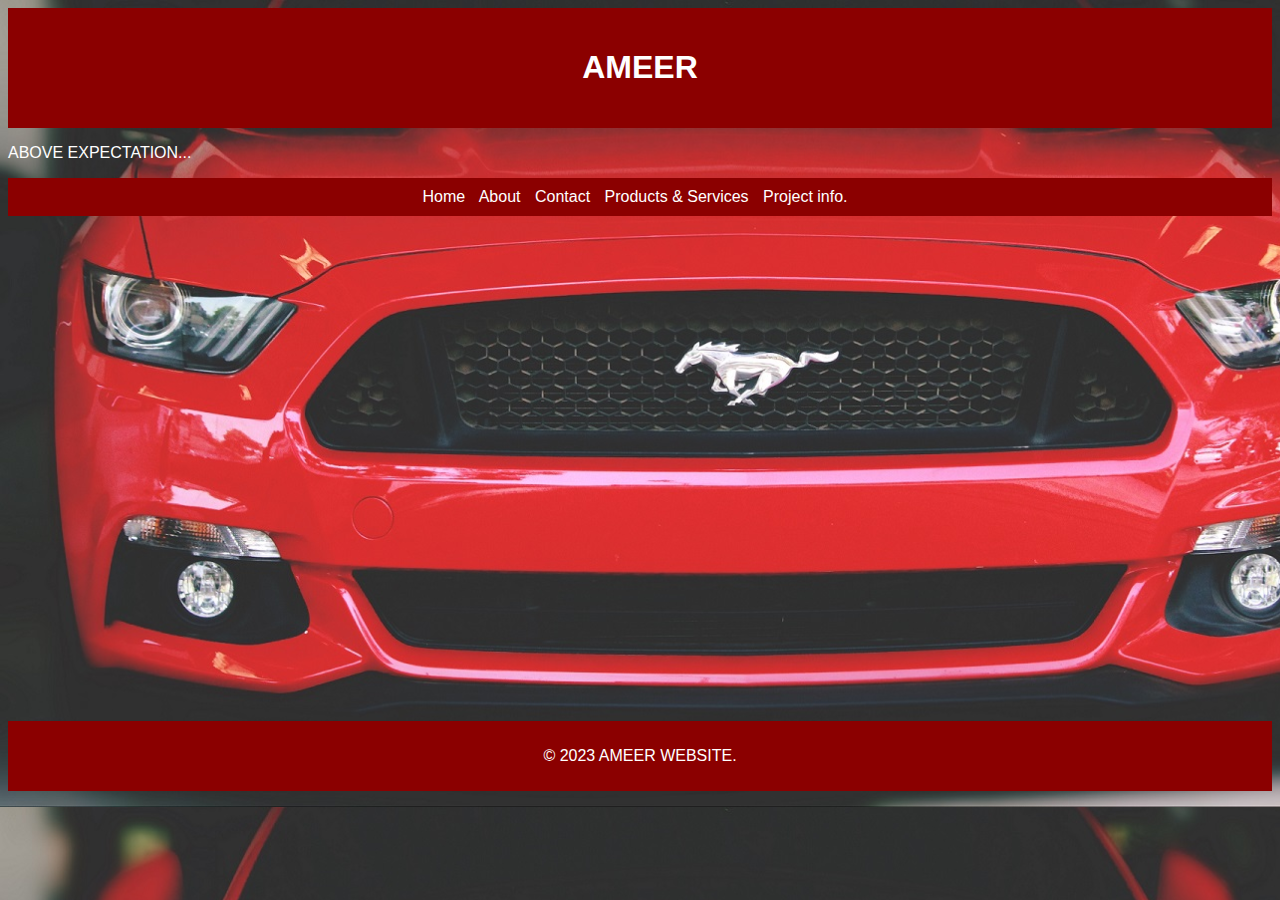
<file: index.html>
<!DOCTYPE html>
<html lang="en">
<head>
  
  <title>AMEER</title>
  
<style>
  
body {
  font-family: Arial, sans-serif;
}

header {
  background-color: darkred;
  color: #fff;
  padding: 20px;
  text-align: center;
}

nav {
  background-color: darkred;
  padding: 10px;
  text-align: center;
}

nav a {
  color: #fff;
  text-decoration: none;
  margin-right: 10px;
}

p{
  color: white;
}
footer {
  background-color: darkred;
  color: #fff;
  padding: 10px;
  text-align: center;
  margin-top: 40%;
}

body {
 
  background-size: cover;
}
</style>
</head>
<body  background="car2.jpg">
  <header>
    <h1>AMEER </h1>
  </header>
<p>ABOVE EXPECTATION...
  <nav>
    <a href="index.html">Home</a>
    <a href="about.html">About</a>
    <a href="contact.html">Contact</a>
    <a href="product.html">Products & Services</a>
    <a href="porfolio.html">Project info.</a>
  </nav>

  <script>
    window.alert('Welcome to MY Home page @AMEER WEBISTE') 
    </script>

  <footer>
    <p>&copy; 2023 AMEER WEBSITE.</p>
  </footer>
</body>
</html>
</p>

</body>
</html>
</file>
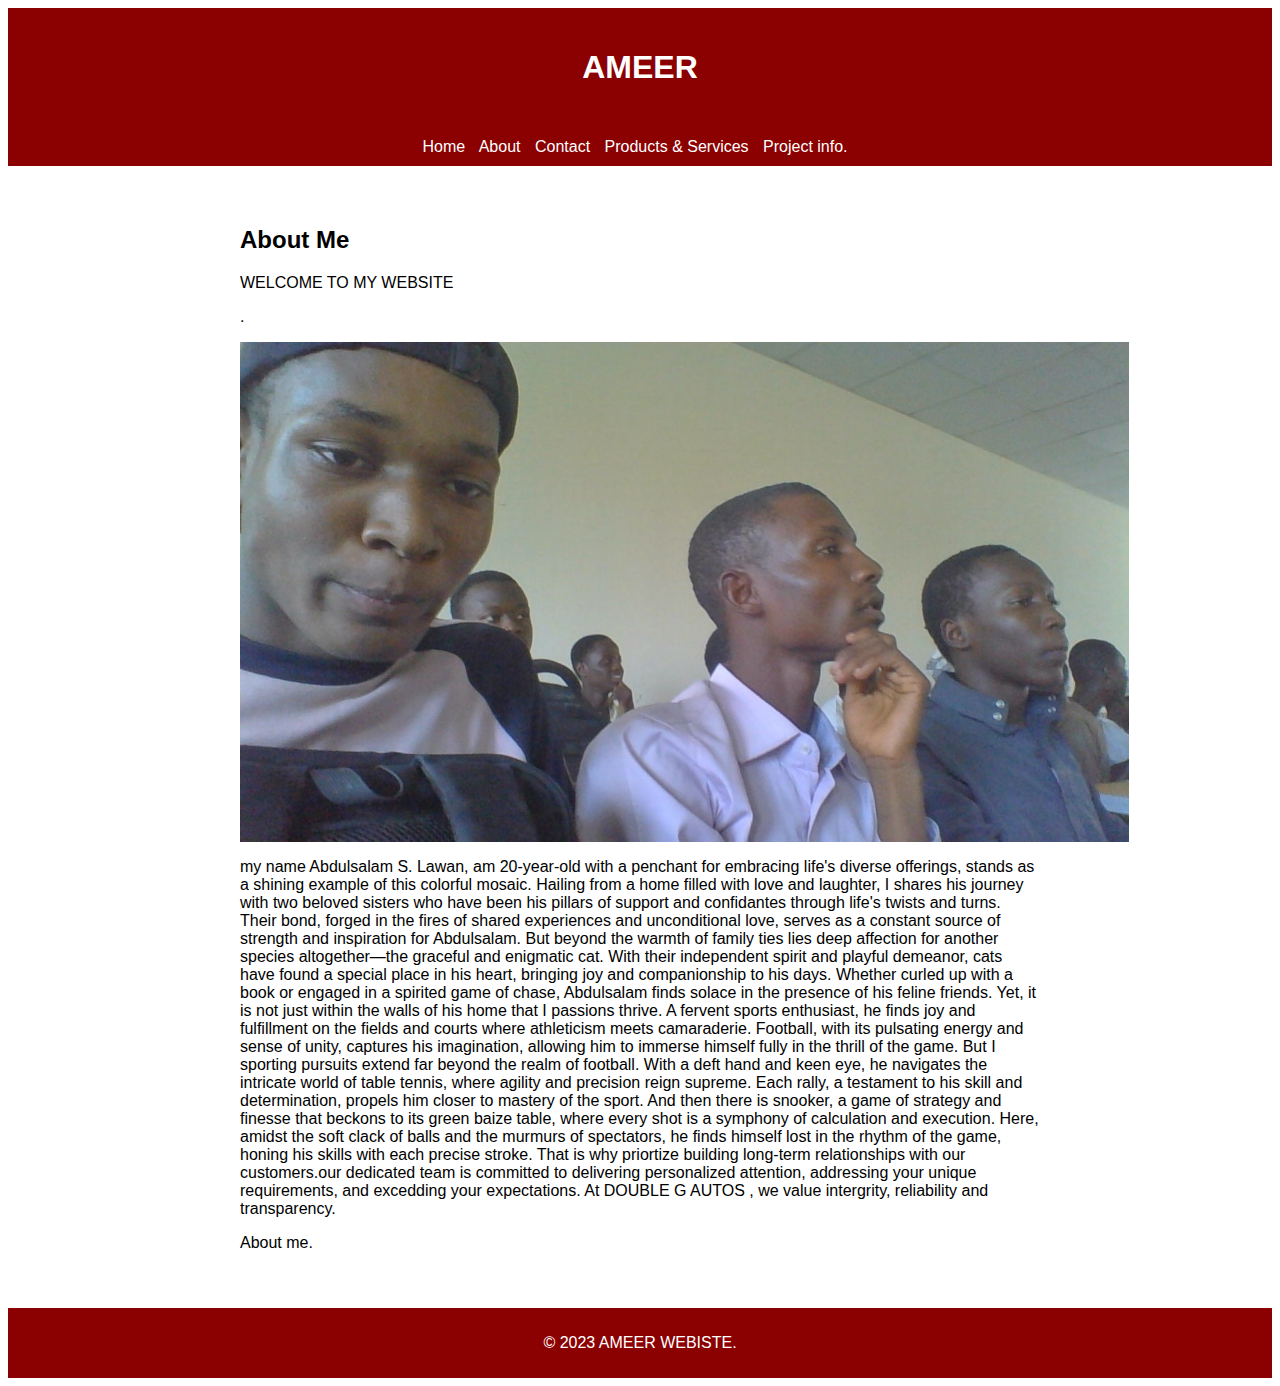
<file: about.html>
<body>
  <header>
    <style>
body {
  font-family: Arial, sans-serif;
}

header {
  background-color: darkred;
  color: #fff;
  padding: 20px;
  text-align: center;
}

nav {
  background-color: darkred;
  padding: 10px;
  text-align: center;
}

nav a {
  color: #fff;
  text-decoration: none;
  margin-right: 10px;
}

main {
  max-width: 800px;
  margin: 20px auto;
  padding: 20px;
}

footer {
  background-color: darkred;
  color: #fff;
  padding: 10px;
  text-align: center;
}


    </style>
    <h1>AMEER</h1>
  </header>

  <nav>
     <a href="index.html">Home</a>
      <a href="about.html">About</a>
      <a href="contact.html">Contact</a>
      <a href="product.html">Products &amp; Services</a>
      <a href="porfolio.html">Project info.</a>
  </nav>

  <main>
    <h2>About Me</h2>
    <P>WELCOME TO MY WEBSITE</P><p> 
      .
    </p>
    <img src="11.jpg" height="500">
    <p>my name Abdulsalam S. Lawan, am 20-year-old with a penchant for embracing life's diverse offerings, stands as a shining example of this colorful mosaic.

      Hailing from a home filled with love and laughter, I shares his journey with two beloved sisters who have been his pillars of support and confidantes through life's twists and turns. Their bond, forged in the fires of shared experiences and unconditional love, serves as a constant source of strength and inspiration for Abdulsalam.
      
      But beyond the warmth of family ties lies deep affection for another species altogether—the graceful and enigmatic cat. With their independent spirit and playful demeanor, cats have found a special place in his heart, bringing joy and companionship to his days. Whether curled up with a book or engaged in a spirited game of chase, Abdulsalam finds solace in the presence of his feline friends.
      
      Yet, it is not just within the walls of his home that I passions thrive. A fervent sports enthusiast, he finds joy and fulfillment on the fields and courts where athleticism meets camaraderie. Football, with its pulsating energy and sense of unity, captures his imagination, allowing him to immerse himself fully in the thrill of the game.
      
      But I sporting pursuits extend far beyond the realm of football. With a deft hand and keen eye, he navigates the intricate world of table tennis, where agility and precision reign supreme. Each rally, a testament to his skill and determination, propels him closer to mastery of the sport.
      
      And then there is snooker, a game of strategy and finesse that beckons to its green baize table, where every shot is a symphony of calculation and execution. Here, amidst the soft clack of balls and the murmurs of spectators, he finds himself lost in the rhythm of the game, honing his skills with each precise stroke.
      
      That is why priortize building long-term relationships with our customers.our dedicated team is committed to delivering personalized attention, addressing your unique requirements, and excedding your expectations. At DOUBLE G AUTOS , we value intergrity, reliability and transparency.
    </p>
    <p>About me.</p>
                            </main>
<footer>
    <p>&copy; 2023 AMEER WEBISTE.                                                   
</p>
  </footer>
</body>
  </footer>
</body>
</file>
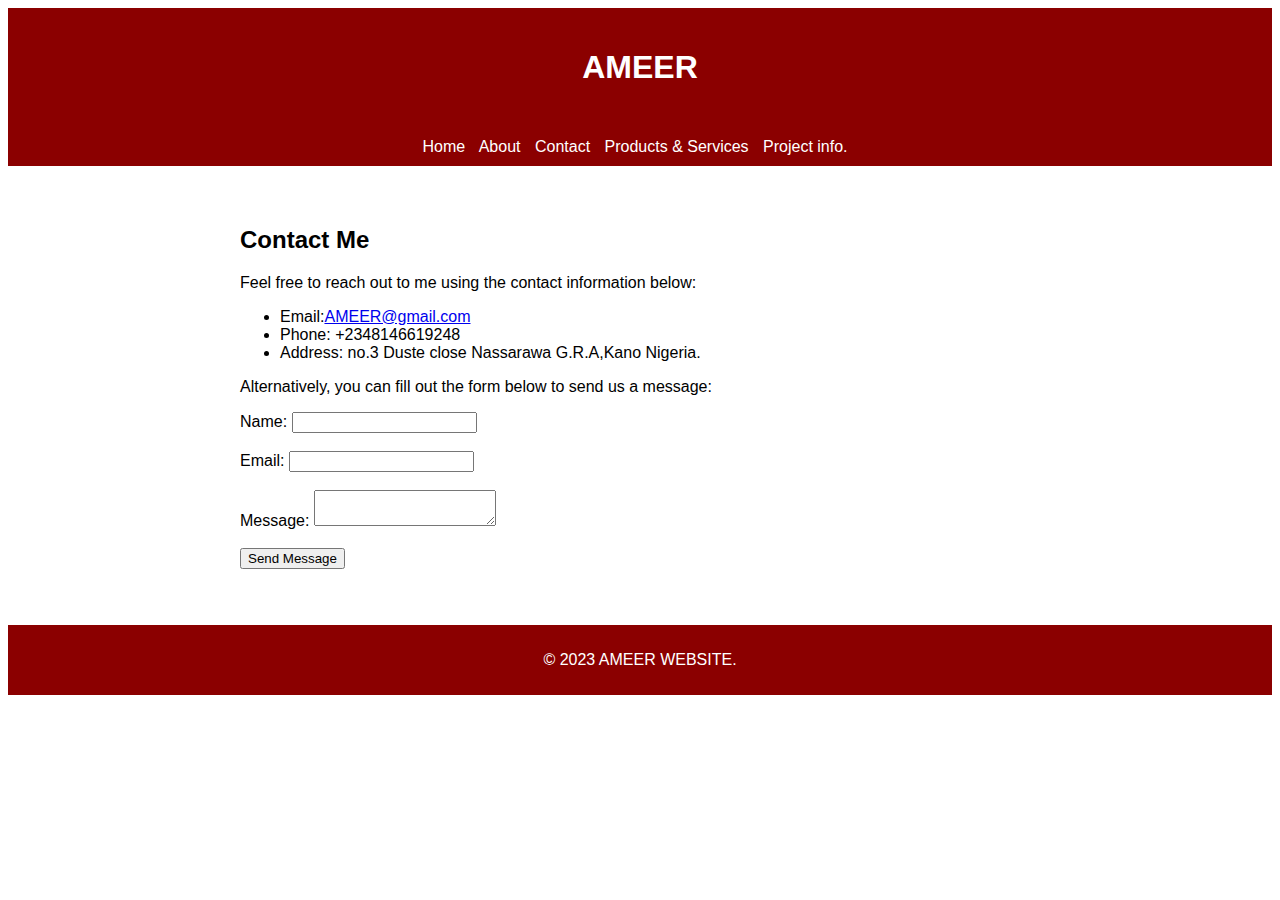
<file: contact.html>
<body>
  <header>
    <style>
body {
  font-family: Arial, sans-serif;
}

header {
  background-color: darkred;
  color: #fff;
  padding: 20px;
  text-align: center;
}

nav {
  background-color: darkred;
  padding: 10px;
  text-align: center;
}

nav a {
  color: #fff;
  text-decoration: none;
  margin-right: 10px;
}

main {
  max-width: 800px;
  margin: 20px auto;
  padding: 20px;
}

footer {
  background-color: darkred;
  color: #fff;
  padding: 10px;
  text-align: center;
}


    </style>
    <h1>AMEER</h1>
  </header>

  <nav>
      <a href="index.html">Home</a>
      <a href="about.html">About</a>
      <a href="contact.html">Contact</a>
      <a href="product.html">Products &amp; Services</a>
      <a href="porfolio.html">Project info.</a>
  </nav>

  <main>
    <h2>Contact Me</h2>
    <p>Feel free to reach out to me using the contact information below:</p>
    <ul>
      <li>Email:<a href="mailto:ameerslawan@gmail.com">AMEER@gmail.com</a></li>
      <li>Phone: +2348146619248</li>
      <li>Address: no.3 Duste close Nassarawa G.R.A,Kano Nigeria.</li>
    </ul>
    <p>Alternatively, you can fill out the form below to send us a message:</p>
    <form style="border: 10px;">
      <label for="name">Name:</label>
      <input type="text" id="name" name="name" required>
      <br><br>

      <label for="email">Email:</label>
      <input type="email" id="email" name="email" required>
      <br><br>

      <label for="message">Message:</label>
      <textarea id="message" name="message" required></textarea>
      <br><br>

      <input type="submit" value="Send Message">
    </form>
  </main>

  <footer>
    <p>&copy; 2023 AMEER WEBSITE.</p>
  </footer>
</body>
</file>
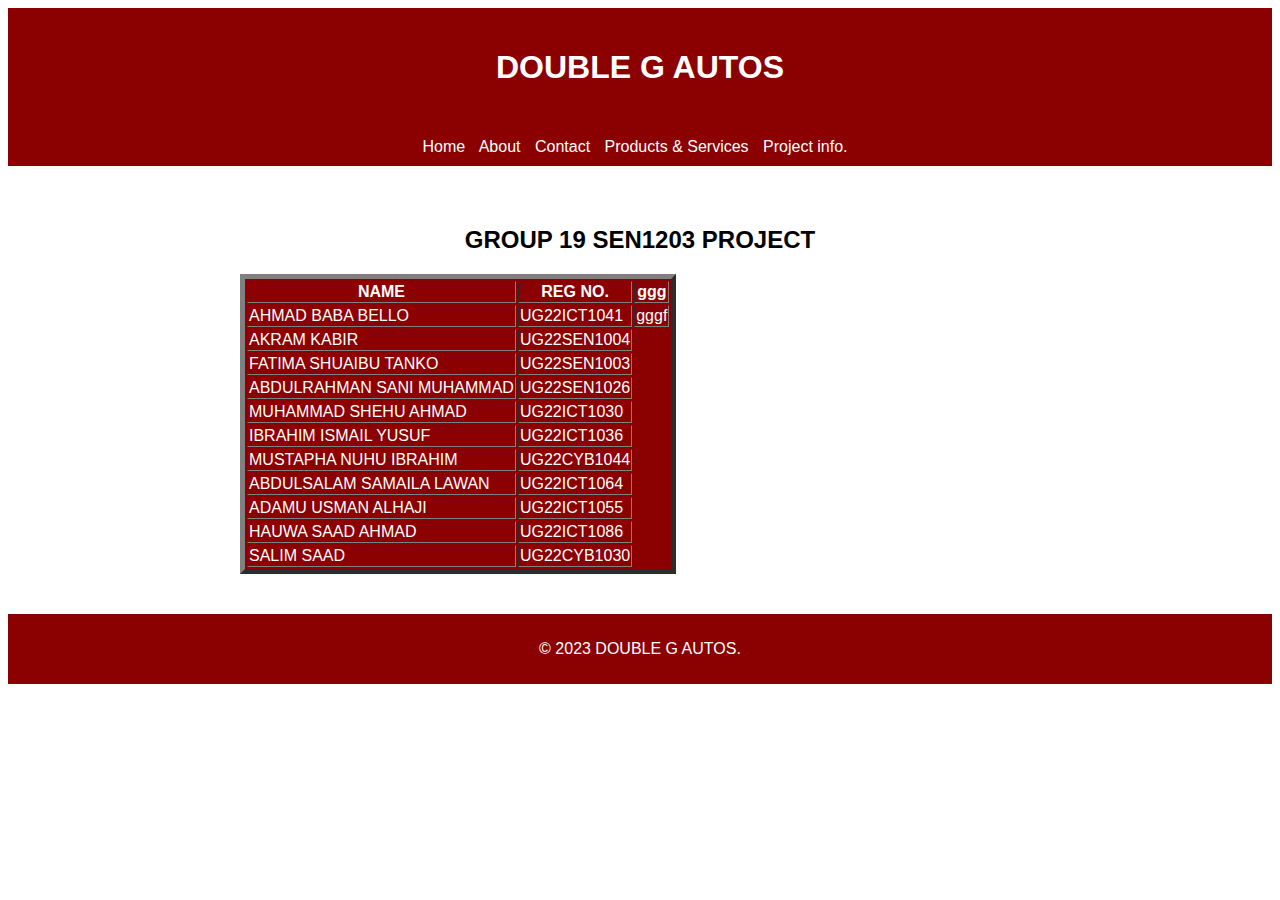
<file: porfolio.html>
<body>
  <header>
    <style>
      body {
        font-family: Arial, sans-serif;
      }
      
      header {
        background-color: darkred;
        color: #fff;
        padding: 20px;
        text-align: center;
      }
      
      nav {
        background-color: darkred;
        padding: 10px;
        text-align: center;
      }
      
      nav a {
        color: #fff;
        text-decoration: none;
        margin-right: 10px;
      }
       
table{
  color: white;
}
      main {
        max-width: 800px;
        margin: 20px auto;
        padding: 20px;
        text-align: center;
      }
      
      footer {
        background-color: darkred;
        color: #fff;
        padding: 10px;
        text-align: center;
      }
      
      
        </style>
      
       <h1>DOUBLE G AUTOS</h1>
  </header>

  <nav>
     <a href="index.html">Home</a>
      <a href="about.html">About</a>
      <a href="contact.html">Contact</a>
      <a href="porfolio.html">Products &amp; Services</a>
      <a href="MY.html">Project info.</a>
  </nav>
   <main>
    <h2>GROUP 19 SEN1203 PROJECT</h2>
    <table border="5px" style="background-color:darkred ;">
      <tr>
        <th> NAME</th>
        <th>REG NO.</th>
       <th>ggg</th>
      </tr>
     <td>AHMAD BABA BELLO</td>
  
        <td>UG22ICT1041</td>
        <td>gggf</td>
     <tr>
      <td>AKRAM KABIR</td>
      <td>UG22SEN1004</td>
   </tr>
   <tr>
    <td>FATIMA SHUAIBU TANKO</td>
    <td>UG22SEN1003</td>
 </tr>
 <tr>
  <td>ABDULRAHMAN SANI MUHAMMAD</td>
  <td>UG22SEN1026</td>
</tr>
<tr>
        <td>MUHAMMAD SHEHU AHMAD</td>
        <td>UG22ICT1030</td>
     </tr>
<tr>
  <td>IBRAHIM ISMAIL YUSUF</td>
  <td>UG22ICT1036</td>
</tr>
<tr>
  <td>MUSTAPHA NUHU IBRAHIM</td>
  <td>UG22CYB1044</td>
</tr>
<tr>
  <td>ABDULSALAM SAMAILA LAWAN</td>
  <td>UG22ICT1064</td>
</tr>
<tr>
  <td>ADAMU USMAN ALHAJI</td>
  <td>UG22ICT1055</td>
</tr>
<tr>
  <td>HAUWA SAAD AHMAD</td>
  <td>UG22ICT1086</td>
</tr>
<tr>
  <td>SALIM SAAD</td>
  <td>UG22CYB1030</td>
</tr>

    </table>
    
    
   
                            </main>
<footer>
    <p>&copy; 2023 DOUBLE G AUTOS.                                                   
</p>
  </footer>
</body>
  </footer>
</body>
</file>
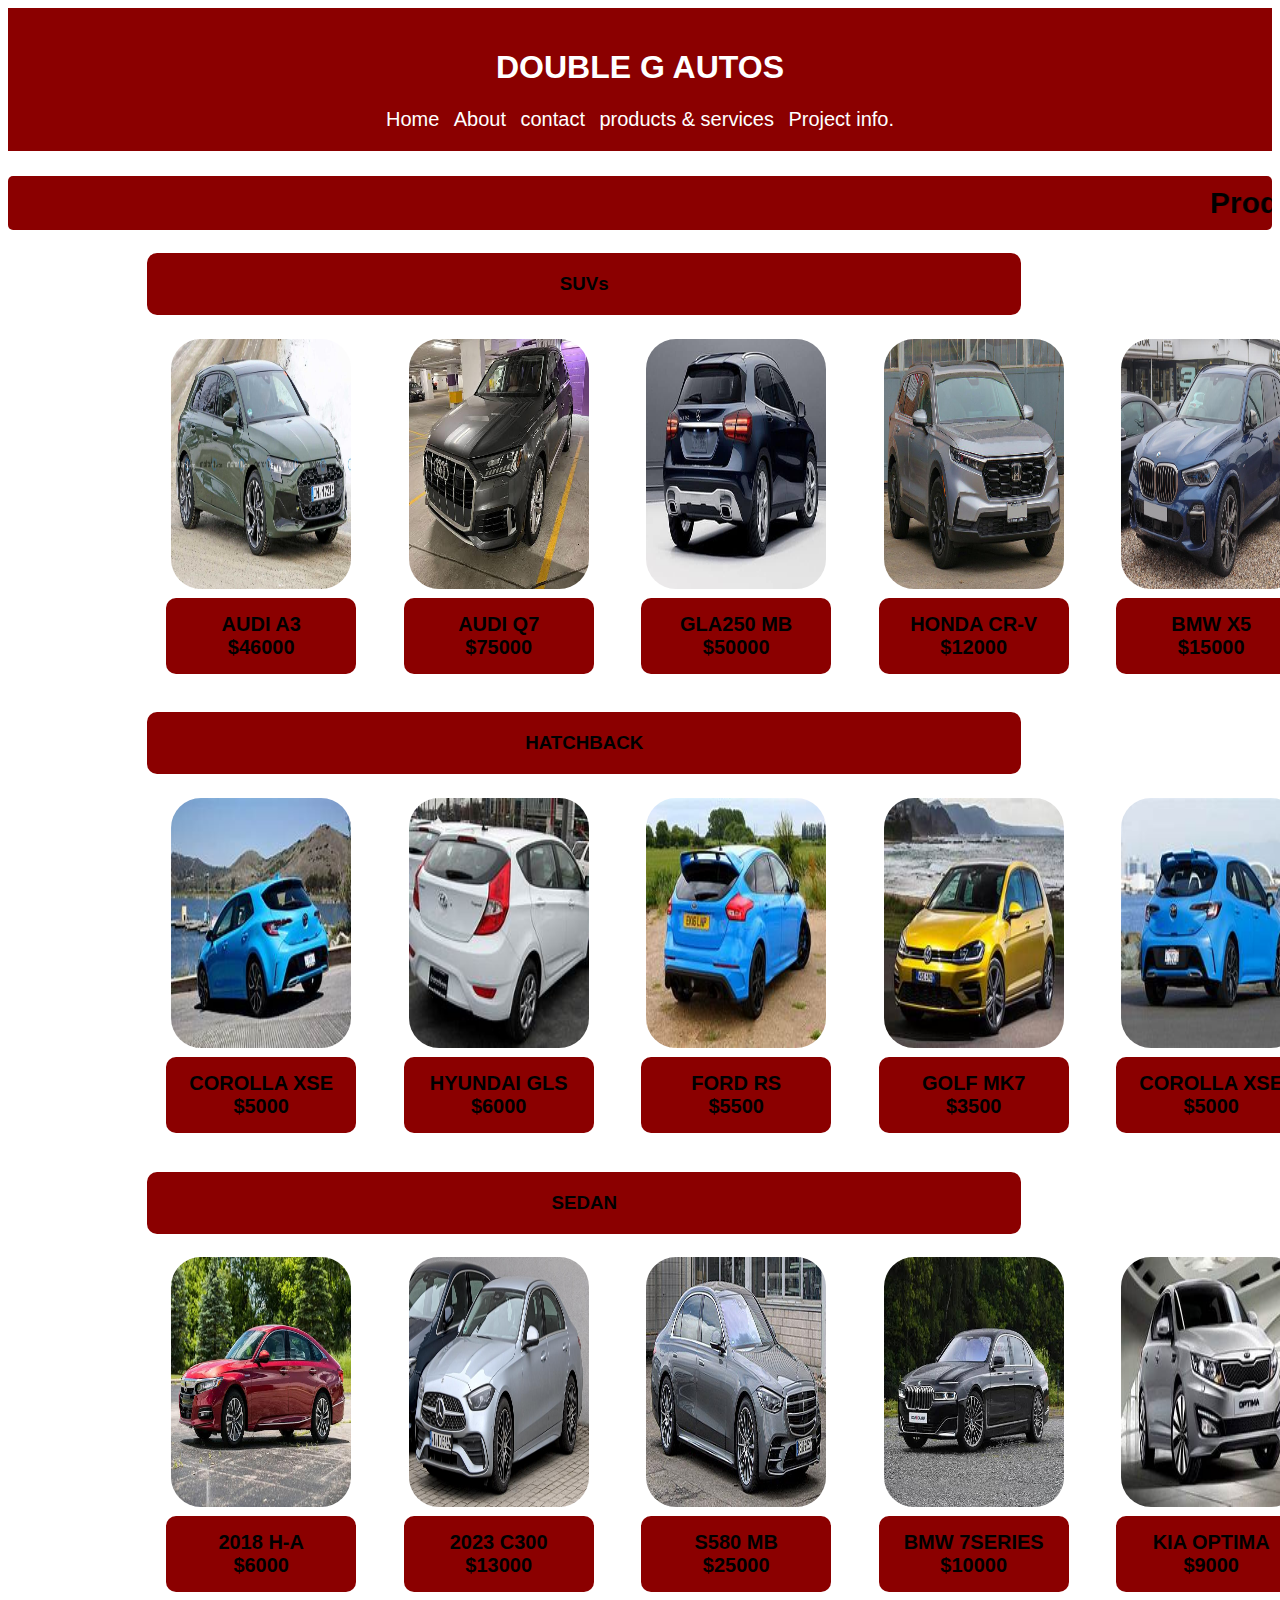
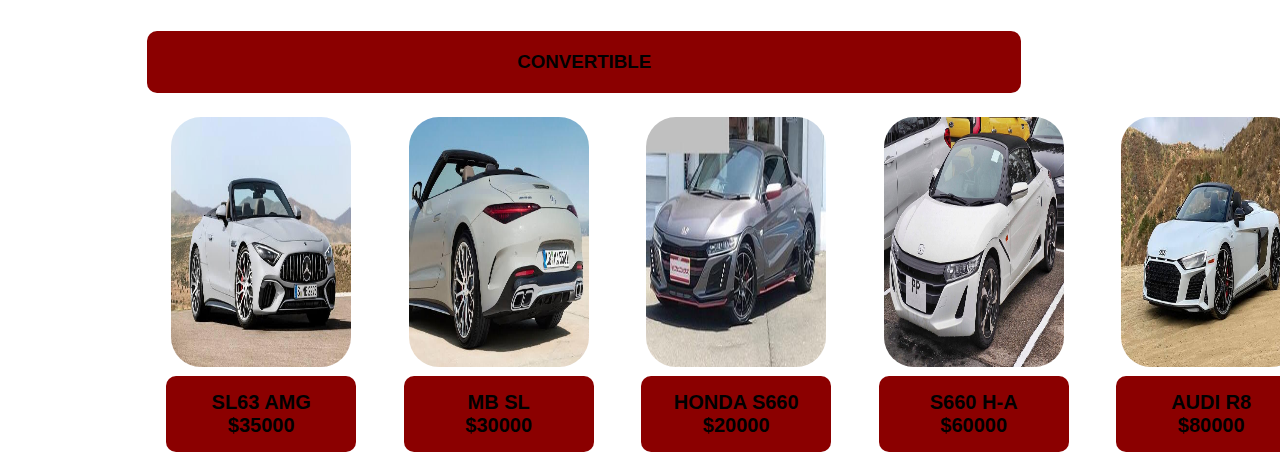
<file: product.html>
<!DOCTYPE html>
<html lang="en">

<head>
<title>Products & Services</title>
    <link rel="stylesheet" href="product2.css">
  
</head>

<body>
  <header>
    <h1>DOUBLE G AUTOS</h1>
  

  <nav>
   <a href="index.html">Home</a>
     <a href="about.html">About</a>
     <a href="contact.html">contact</a>
     <a href="product.html">products & services</a>
     <a href="porfolio.html">Project info.</a>
  </nav>
  </header>



  <marquee>Products &amp; Services</marquee>
 <div id="ateey">
  <h3>SUVs</h3>
  <div id="sensai">
   <div>
    <img src="SUV3.jpg">
    <p>AUDI A3 <br>$46000
    </p>
   </div>
   <div>
    <img src="SUV1.jpg">
    <p>AUDI Q7 <br>$75000
    </p>
   </div>
   <div>
    <img src="SUV2.jpg">
    <p>GLA250 MB <br>$50000
    </p>
   </div>
   <div>
    <img src="SUV4.jpg">
    <p>HONDA CR-V <br> $12000
    </p>
   </div>
   <div>
    <img src="SUV5.jpg">
    <p>BMW X5 <br> $15000
    </p>
   </div>
  </div>
 </div>
  
  <div id="ateey">
    <h3>HATCHBACK</h3>
     <div  id="sensai">  
      <div>
     <img src="hatchback3.jfif">
  <p>COROLLA XSE <br> $5000 </p></div>
    <div>
     <img src="hatchback5.jfif">
  <p>HYUNDAI GLS <br> $6000 </p></div>
    <div>
     <img src="hatchback2.jfif">
  <p>FORD RS <br> $5500 </p></div>
    <div>
     <img src="hatchback4.jfif">
  <p>GOLF MK7 <br> $3500 </p></div>
    <div>
     <img src="hatchback1.jfif">
  <p>COROLLA XSE <br>$5000</p></div>
  </div>
  </div>
  
<div id="ateey">
  <h3>SEDAN</h3>
  <div id="sensai">
    <div>
  <img src="sedan1.jpg">
  <p>2018 H-A <br>$6000</p></div>
  <div>
  <img src="sedan2.jpg">
  <p>2023 C300 <br>$13000</p></div>
  <div>
  <img src="sedan3.jpg">
  <p>S580 MB <br>$25000</p></div>
  <div>
  <img src="sedan4.jpg">
  <p>BMW 7SERIES <br>$10000</p></div>
  <div>
  <img src="sedan5.jfif">
  <p>KIA OPTIMA <br>$9000</p></div>
  </div>
</div>
  
  <div id="ateey"> 
    <h3>CONVERTIBLE</h3>
  <div id="sensai">
  <div>
     <img src="convertible1.jpg">
     <p>SL63 AMG <br>$35000</p></div>
  <div>
  <img src="convertible2.jpg">
  <p>MB SL<br>$30000</p></div>
  <div>
  <img src="convertible3.jpg">
  <p>HONDA S660<br>$20000</p></div>
  <div>
  <img src="convertible4.jpg">
  <p>S660 H-A<br>$60000</p></div>
  <div>
     <img src="convertible5.jpg">
     <p>AUDI R8<br>$80000</p></div>
    </div>
  </div>
</body>

</html>
</file>
<file: product2.css>
body {
     font-family: Arial, sans-serif;

}

img {
    border-radius: 30px;
    height: 250px;
    width: 180px;
    margin: 5px;
}


 div{
    text-align: center;
    float: left;
    border: 3px;
    margin-left: 5%;
}
#sensai{
display: flex;
 margin-left: 5%;
}

#ateey{
    text-align: center;
    border: 3px;
    box-shadow:black;
}

h3{
    margin-left: 8%;
    background-color: darkred;
    border-radius: 10px;
    padding: 20px;
}

div>p{
    font-size: 20px;
    font-weight: bold;
    background-color: darkred;
    border-radius: 10px;
    color: black;
    margin-top: 0;
    padding: 15px;
}

marquee{
    background-color: darkred;
    font-size: 30px;
    font-weight: bold;
    margin-top: 2%;
    border-radius: 5px;
    padding: 10px;
}

nav a {
    text-decoration: none;
    font-size: 20px;
    color: white;
    padding: 5px;
}

header {
    background-color: darkred;
    color: white;
    text-align: center;
    padding-bottom: 20px;
    padding: 20px;
}
</file>
